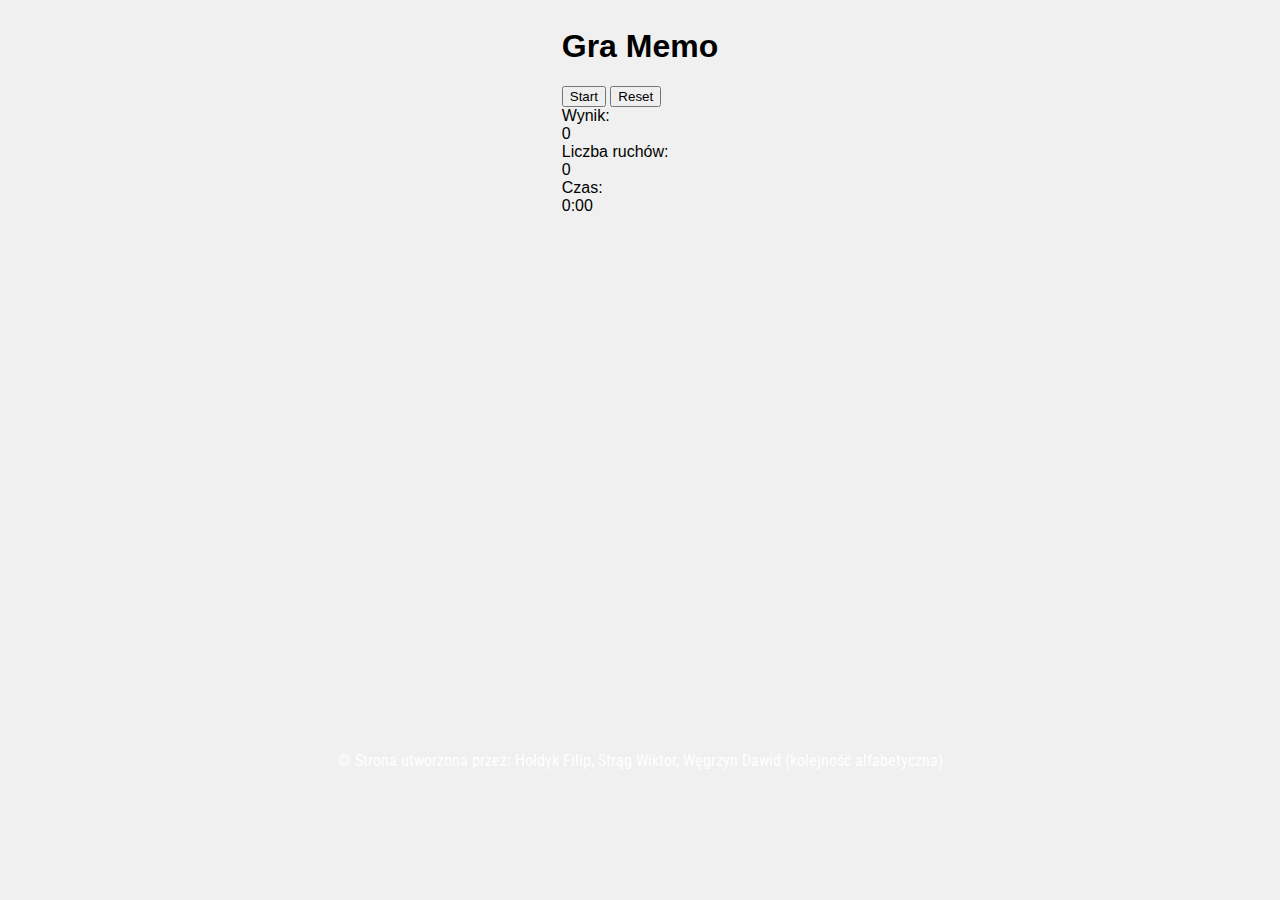
<file: index.html>
<!DOCTYPE html>
<html lang="pl">

<head>
    <meta charset="UTF-8">
    <meta name="viewport" content="width=device-width, initial-scale=1.0">
    <title>Projekt memo </title>
    <link href="https://cdn.jsdelivr.net/npm/bootstrap@5.3.6/dist/css/bootstrap.min.css" rel="stylesheet"
        integrity="sha384-4Q6Gf2aSP4eDXB8Miphtr37CMZZQ5oXLH2yaXMJ2w8e2ZtHTl7GptT4jmndRuHDT" crossorigin="anonymous">
    <link rel="preconnect" href="https://fonts.googleapis.com">
    <link rel="preconnect" href="https://fonts.gstatic.com" crossorigin>
    <link href="https://fonts.googleapis.com/css2?family=Roboto+Condensed:ital,wght@0,100..900;1,100..900&display=swap"
        rel="stylesheet">
    <link rel="stylesheet" href="css/style-main.css">
    <link rel="stylesheet" href="css/style-board.css">
</head>


<body class="bg-dark">

    <div class="container py-5">
        <div class="text-center mb-4">
            <h1 class="mb-3 text-light">Gra Memo</h1>
            <div id="sterowanie-gra" class="d-flex justify-content-center gap-3">
                <button class="btn btn-primary" id="start">Start</button>
                <button class="btn btn-danger" id="reset">Reset</button>
            </div>
        </div>
        <div class="text-center mb-4">
            <span class="badge bg-info text-dark fs-5">Wynik:
                <div id="wynik"><span>0</span></div>
            </span>
            <span class="badge bg-primary text-dark fs-5">Liczba ruchów:
                <div id="ruchy"><span>0</span></div>
            </span>
            <span class="badge bg-warning text-dark fs-5">Czas:
                <div id="czas"><span>0:00</span></div>
            </span>
        </div>

    </div>
    <div id="board" class="board">
    </div>

    <div id="win-overlay"></div>
    <div id="win-message">
        <h2>Gratulacje! Wygrałeś!</h2>
        <p id="final-score" class="mb-3 text-dark fs-5"></p>
        <p id="final-moves" class="mb-3 text-dark fs-5"></p>
        <button id="restart" class="btn btn-success">Od nowa</button>
    </div>



    <script src="js/board.js"></script>
    <script src="js/gameControl.js"></script>
    <footer>
        <p>&copy; Strona utworzona przez: Hołdyk Filip, Strąg Wiktor, Węgrzyn Dawid (kolejność alfabetyczna) </p>
    </footer>
</body>

</html>
</file>
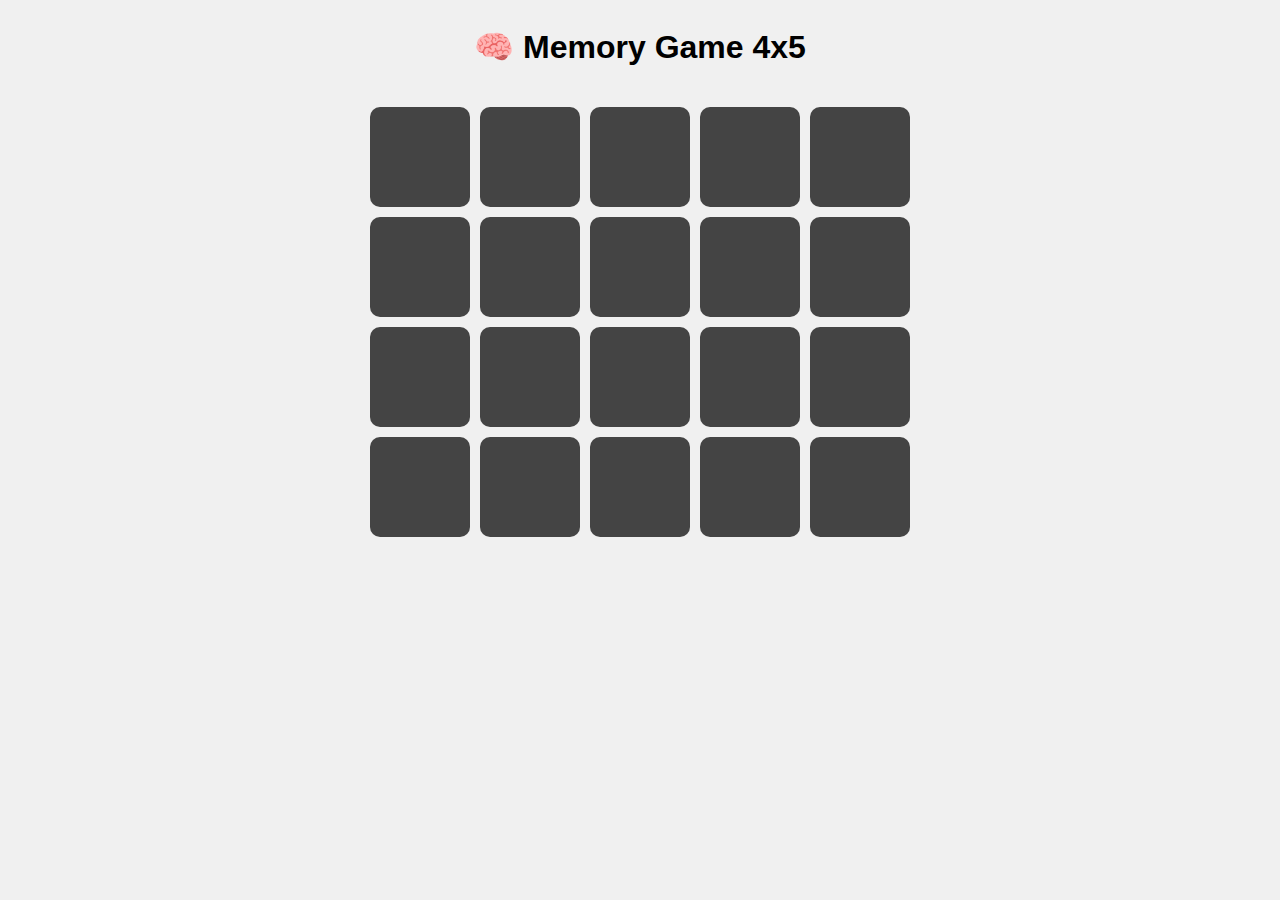
<file: test.html>
<!DOCTYPE html>
<html lang="pl">

<head>
    <meta charset="UTF-8">
    <title>Memory Game 4x5</title>
    <style>
        body {
            font-family: sans-serif;
            display: flex;
            flex-direction: column;
            align-items: center;
            background: #f0f0f0;
        }

        h1 {
            margin-top: 20px;
        }

        .board {
            display: grid;
            grid-template-columns: repeat(5, 100px);
            grid-template-rows: repeat(4, 100px);
            gap: 10px;
            margin: 20px;
            perspective: 1000px;
        }

        .card {
            width: 100px;
            height: 100px;
            position: relative;
            transform-style: preserve-3d;
            transition: transform 0.6s;
            cursor: pointer;
        }

        .card .front,
        .card .back {
            position: absolute;
            width: 100%;
            height: 100%;
            backface-visibility: hidden;
            display: flex;
            justify-content: center;
            align-items: center;
            border-radius: 10px;
            font-size: 2rem;
            user-select: none;
        }

        .card .front {
            background: #444;
            color: white;
        }

        .card .back {
            background: white;
            color: black;
            transform: rotateY(180deg);
        }

        .card.revealed {
            transform: rotateY(180deg);
            cursor: default;
        }

        .card.matched {
            animation: matched-skew-jump 1s ease forwards;
            z-index: 10;
        }

        @keyframes matched-skew-jump {
            0% {
                transform: rotateY(180deg) translate(0, 0) rotate(0deg);
                opacity: 1;
            }

            25% {
                transform: rotateY(180deg) translate(40px, -50px) rotate(10deg);
            }

            50% {
                transform: rotateY(180deg) translate(80px, -30px) rotate(-5deg);
            }

            75% {
                transform: rotateY(180deg) translate(120px, 50px) rotate(15deg);
            }

            100% {
                transform: rotateY(180deg) translate(150px, 1000px) rotate(45deg);
                opacity: 0;
            }
        }
    </style>
</head>

<body>
    <h1>🧠 Memory Game 4x5</h1>
    <div class="board" id="board"></div>

    <script>
        const emojis = ["🍎", "🚗", "🐶", "🎵", "🍕", "⚽", "📚", "🌞", "🎁", "🎲"];
        const board = document.getElementById('board');

        let cards = [...emojis, ...emojis].sort(() => Math.random() - 0.5);
        let firstCard = null;
        let secondCard = null;
        let lockBoard = false;

        cards.forEach((symbol, index) => {
            const card = document.createElement('div');
            card.classList.add('card');
            card.dataset.symbol = symbol;
            card.dataset.index = index;

            const front = document.createElement('div');
            front.classList.add('front');
            front.textContent = '';

            const back = document.createElement('div');
            back.classList.add('back');
            back.textContent = symbol;

            card.appendChild(front);
            card.appendChild(back);

            card.addEventListener('click', () => {
                if (lockBoard || card.classList.contains('revealed') || card.classList.contains('matched')) return;

                card.classList.add('revealed');

                if (!firstCard) {
                    firstCard = card;
                } else {
                    secondCard = card;
                    lockBoard = true;

                    if (firstCard.dataset.symbol === secondCard.dataset.symbol) {
                        setTimeout(() => {
                            firstCard.classList.add('matched');
                            secondCard.classList.add('matched');
                            resetTurn();
                        }, 500);
                    } else {
                        setTimeout(() => {
                            firstCard.classList.remove('revealed');
                            secondCard.classList.remove('revealed');
                            resetTurn();
                        }, 1000);
                    }
                }
            });

            board.appendChild(card);
        });

        function resetTurn() {
            [firstCard, secondCard] = [null, null];
            lockBoard = false;
        }
    </script>
</body>

</html>
</file>
<file: css/style-main.css>
body {
	font-family: sans-serif;
	display: flex;
	flex-direction: column;
	align-items: center;
	background: #f0f0f0;
}

#win-message {
	position: fixed;
	top: 50%;
	left: 50%;
	transform: translate(-50%, -50%);
	background-color: white;
	padding: 30px 40px;
	border-radius: 10px;
	box-shadow: 0 0 20px rgba(0, 0, 0, 0.3);
	z-index: 1000;
	display: none;
	text-align: center;
}

#win-message h2 {
	margin-bottom: 20px;
}

#win-message button {
	padding: 10px 20px;
	font-size: 16px;
	cursor: pointer;
}

/* Opcjonalnie: przyciemnione tło */
#win-overlay {
	position: fixed;
	top: 0;
	left: 0;
	width: 100%;
	height: 100%;
	background: rgba(0, 0, 0, 0.5);
	z-index: 999;
	display: none;
}

footer {
	color: #ffffff;
	margin-top: 50px;
	font-family: "Roboto Condensed", sans-serif;
}

h1 {
	margin-top: 20px;
}
</file>
<file: css/style-board.css>
/* Plansza gry */
.board {
	display: grid;
	grid-template-columns: repeat(5, 100px);
	grid-template-rows: repeat(4, 100px);
	gap: 10px;
	margin: 20px;
}

/* Karta */
.card {
	width: 100px;
	height: 100px;
	position: relative;
	border-radius: 10px;
	background: #444;
	color: white;
	font-size: 2rem;
	display: flex;
	justify-content: center;
	align-items: center;
	cursor: pointer;
	transition: background 0.3s, color 0.3s;
	user-select: none;
}

.card::after {
	content: attr(data-symbol);
	font-size: 2rem;
	visibility: hidden;
}

.card.revealed::after {
	visibility: visible;
}

.card.revealed {
	background: white;
	color: black;
	cursor: default;
}

/* Dopasowana karta – animacja */
.card.matched {
	animation: matched-skew-jump 1s ease forwards;
	z-index: 10;
}

@keyframes matched-skew-jump {
	0% {
		transform: translate(0, 0) rotate(0deg);
		opacity: 1;
	}
	25% {
		transform: translate(40px, -50px) rotate(10deg);
	}
	50% {
		transform: translate(80px, -30px) rotate(-5deg);
	}
	75% {
		transform: translate(120px, 50px) rotate(15deg);
	}
	100% {
		transform: translate(150px, 1000px) rotate(45deg);
		opacity: 0;
	}
}
</file>
